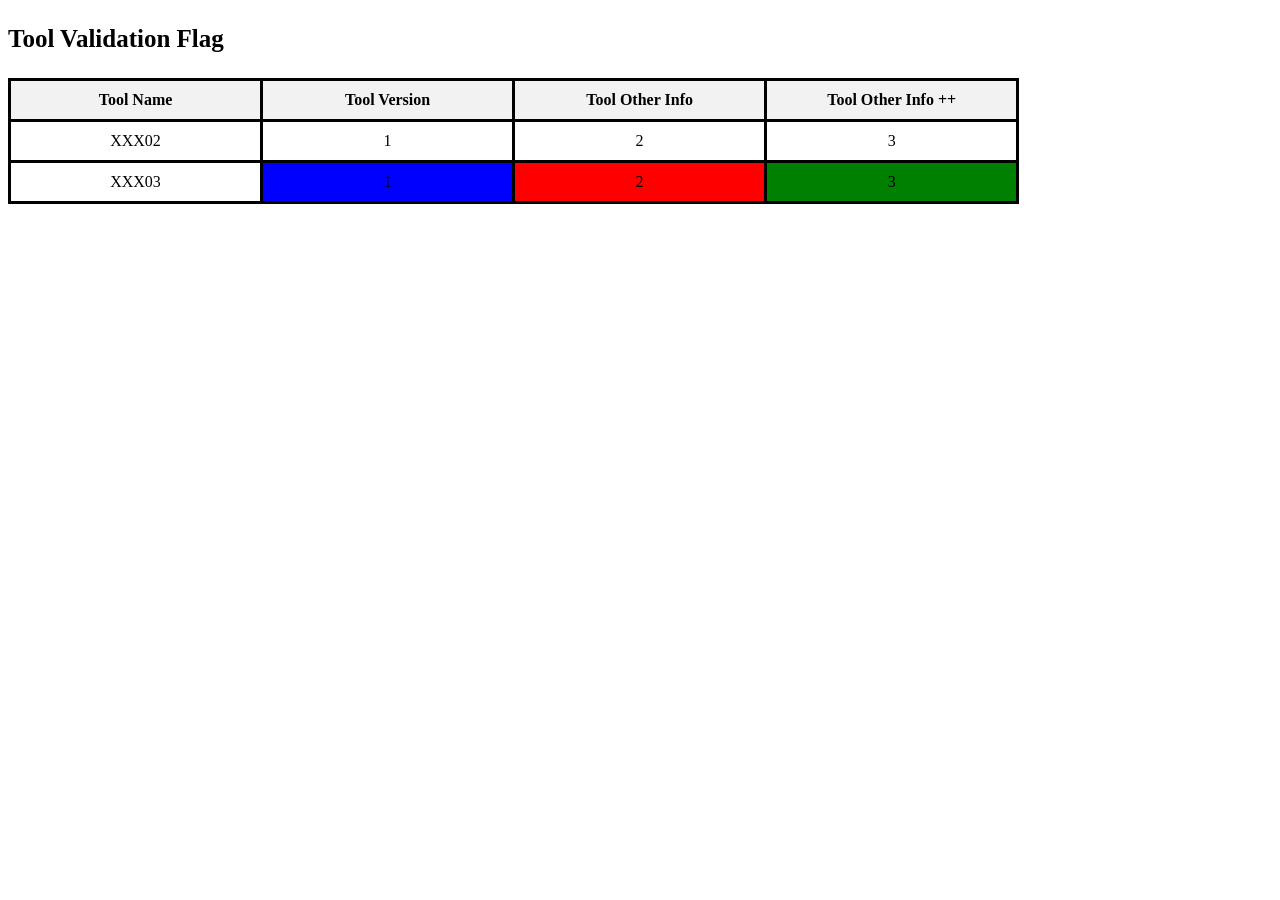
<file: github_copilot/html_test/index.html>
<!DOCTYPE html>
<html lang="en">
<head>
    <meta http-equiv="Content-type" content="text/html" charset="UTF-8">
    <meta name="viewport" content="width=device-width, initial-scale=1.0">
    <title>Usage Flag</title>
    <style type="text/css" media="screen">
        table {
            border-collapse: collapse;
            width: 80%;
        }
        th, td {
            border: 3px solid black;
            padding: 10px;
            text-align: center;
        }
        th {
            background-color: #f2f2f2;
        }
    </style>
</head>
<body>
    <p style="font-size: 25px; font-weight: bold;">Tool Validation Flag</p>

    <table>
        <tr>
            <th style="width: 25%;">Tool Name</th>
            <th style="width: 25%;">Tool Version</th>
            <th style="width: 25%;">Tool Other Info</th>
            <th style="width: 25%;">Tool Other Info ++</th>
        </tr>
        <tr>
            <td>XXX02</th>
            <td>1</th>
            <td>2</th>
            <td>3</th>
        </tr>
        <tr>
            <td>XXX03</td>
            <td style="background-color: blue">1</td>
            <td style="background-color: red">2</td>
            <td style="background-color: green">3</td>
        </tr>
    
    </table>
    
</body>
</html>
</file>
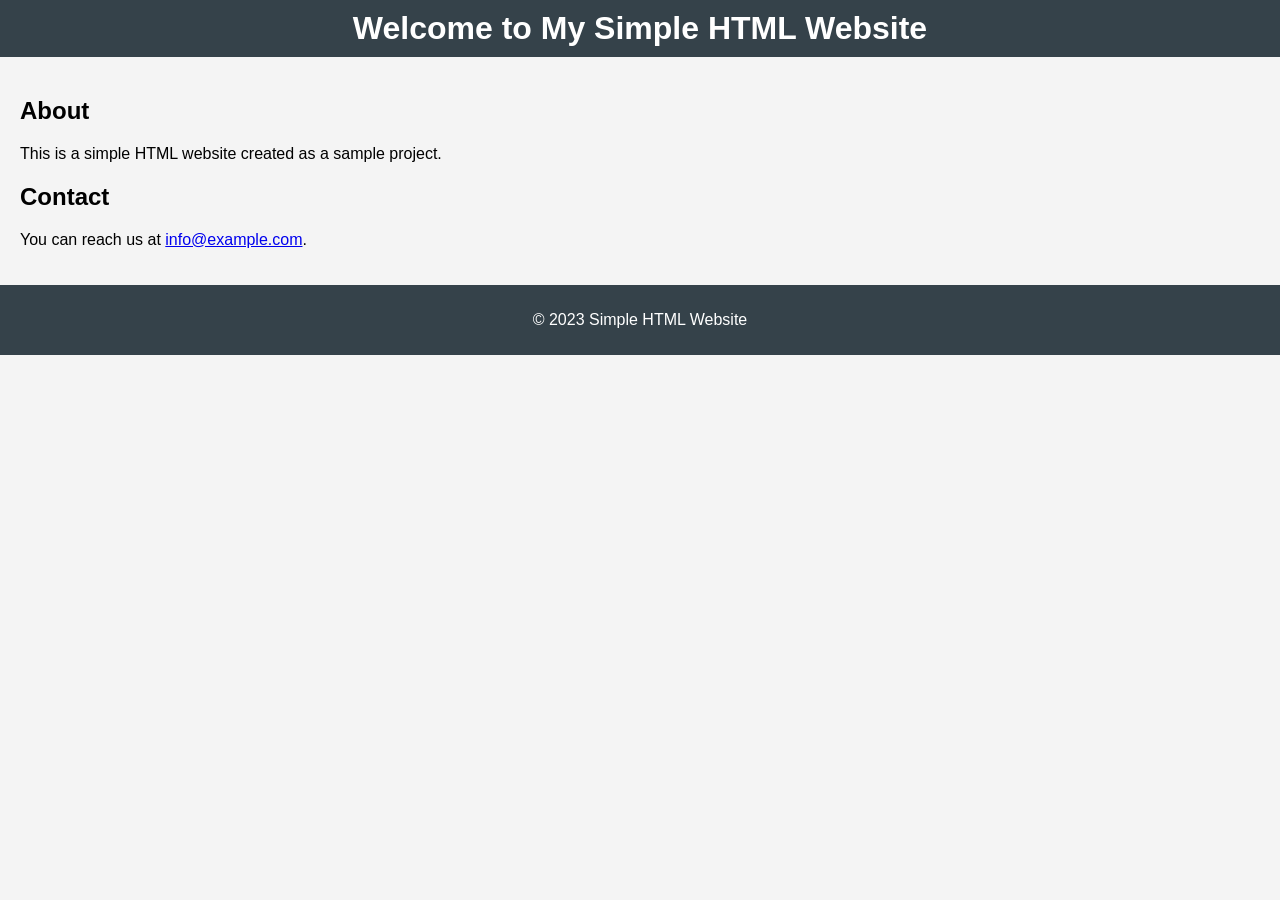
<file: github_copilot/website/simple-html-website/index.html>
<!DOCTYPE html>
<html lang="en">
<head>
    <meta charset="UTF-8">
    <meta name="viewport" content="width=device-width, initial-scale=1.0">
    <title>Simple HTML Website</title>
    <link rel="stylesheet" href="css/styles.css">
</head>
<body>
    <header>
        <h1>Welcome to My Simple HTML Website</h1>
    </header>
    <main>
        <section>
            <h2>About</h2>
            <p>This is a simple HTML website created as a sample project.</p>
        </section>
        <section>
            <h2>Contact</h2>
            <p>You can reach us at <a href="mailto:info@example.com">info@example.com</a>.</p>
        </section>
    </main>
    <footer>
        <p>&copy; 2023 Simple HTML Website</p>
    </footer>
    <script src="js/script.js"></script>
</body>
</html>
</file>
<file: github_copilot/website/simple-html-website/css/styles.css>
body {
    font-family: Arial, sans-serif;
    margin: 0;
    padding: 0;
    background-color: #f4f4f4;
}

header {
    background: #35424a;
    color: #ffffff;
    padding: 10px 0;
    text-align: center;
}

h1 {
    margin: 0;
}

nav {
    margin: 20px 0;
}

nav a {
    color: #ffffff;
    text-decoration: none;
    margin: 0 15px;
}

nav a:hover {
    text-decoration: underline;
}

main {
    padding: 20px;
}

footer {
    text-align: center;
    padding: 10px 0;
    background: #35424a;
    color: #ffffff;
    position: relative;
    bottom: 0;
    width: 100%;
}
</file>
